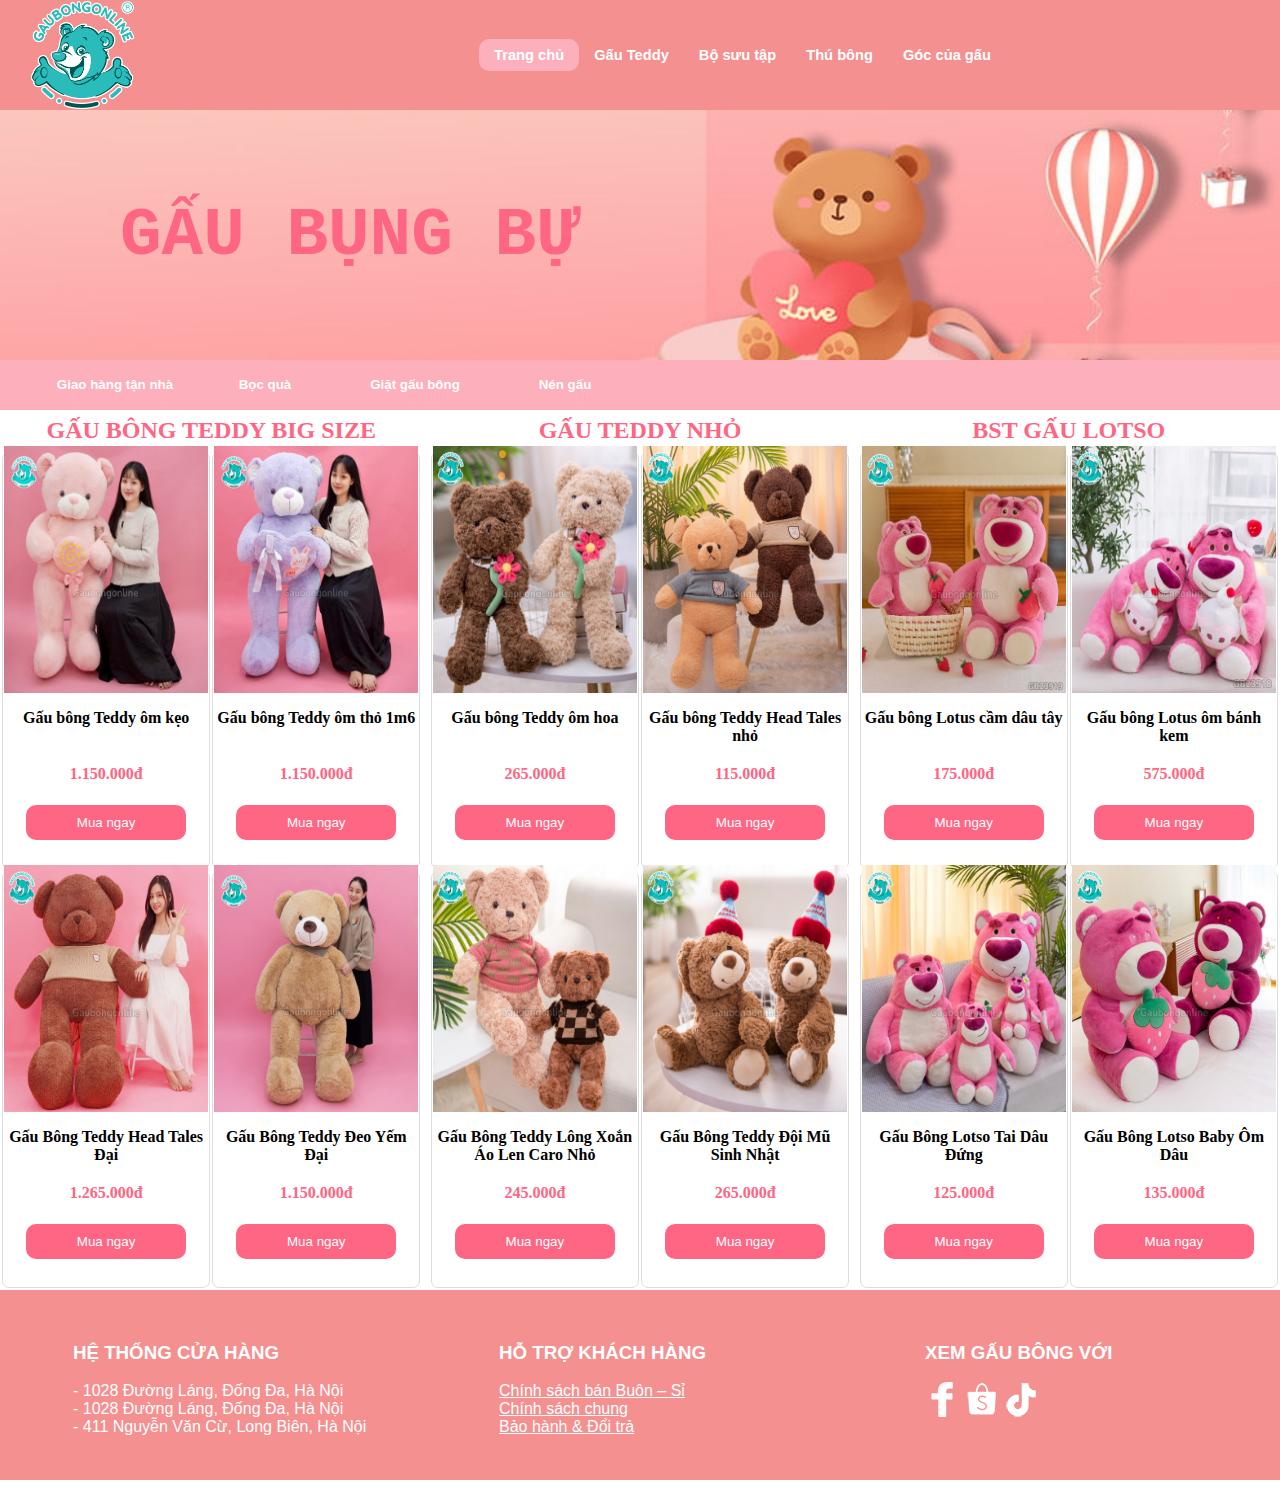
<file: index.html>
<html >
<head>
    <meta charset="UTF-8">
    <link rel="shortcut icon" type="image/x-icon" href="logo.png">
    <title>Gấu Bông Bụng Bự</title>
    <link rel="stylesheet" type="text/css" href="style.css">
</head>
<body>
    <nav id="primary_nav_wrap">
        <img src="logo.png"/>
        <aside id="section-menu">
            <ul>
            <li class="current-menu-item"><a href="MinhTrang.html">Trang chủ</a></li>
            <li><a href="#">Gấu Teddy</a>
                <ul>
                    <li><a href="#">Gấu Teddy to</a></li>
                    <li><a href="#">Gấu Teddy rẻ</a></li>
                    <li><a href="#">Gấu Teddy cao cấp</a></li>
                </ul>
            </li> 
            <li><a href="#">Bộ sưu tập</a>
                <ul>
                    <li><a href="#">Gấu bản quyền</a></li>
                    <li><a href="#">Gấu độc quyền</a></li>
                    <li><a href="#">BST ngày lễ</a></li>
                </ul>
            </li>
            <li><a href="#">Thú bông</a>
                <ul>
                    <li><a href="#">Thú bông loài vật</a></li>
                    <li><a href="#">BST gấu bông big size</a></li>
                    <li><a href="#">Thú bông theo màu sắc</a></li>
                </ul>
            </li>
            <li><a href="#">Góc của gấu</a>
                <ul>
                    <li><a href="#">Tích điểm</a></li>
                    <li><a href="#">Dịch vụ</a></li>
                    <li><a href="#">Hệ thống</a></li>
                </ul>
            </li>
            </ul>
        </aside>
    </nav>
    <aside id="banner">
        <h1>Gấu Bụng Bự</h1>
    </aside>
    <header id="section-submenu">
        <ul>
        <li><a href="#">Giao hàng tận nhà</a>
            <ul class="menu-type1">
                <li><a href="#">Nội thành</a></li>
                <li><a href="#">Ngoại thành</a></li>
            </ul>
        </li>
        <li><a href="#">Bọc quà</a>
            <ul class="menu-type2">
                <li><a href="#">Hộp</a></li>
                <li><a href="#">Giấy</a></li>
            </ul>
        </li>
        <li><a href="#">Giặt gấu bông</a>
            <ul class="menu-type1">
                <li><a href="#">Trên 1m</a></li>
                <li><a href="#">Dưới 1m</a></li>
            </ul>            
        </li>
        <li><a href="#">Nén gấu</a></li>
        </ul>
    </header>
    <article id="content">
        <aside class="content-item">
            <h3>GẤU BÔNG TEDDY BIG SIZE</h3>
            <table>
                <tr>
                    <td>
                        <img src="h1.jpg"/>
                        <p class="product-name"><a href="#">Gấu bông Teddy ôm kẹo</a></p>
                        <p class="product-price">1.150.000đ</p>
                        <aside  class="shop-now"><button>Mua ngay</button></aside>
                    </td>
                    <td>
                        <img src="h2.jpg"/>
                        <p class="product-name"><a href="#">Gấu bông Teddy ôm thỏ 1m6</a></p>
                        <p class="product-price">1.150.000đ</p>
                        <aside  class="shop-now"><button>Mua ngay</button></aside>
                    </td>
                </tr>
                <tr>
                    <td>
                        <img src="h13.jpg"/>
                        <p class="product-name"><a href="#">Gấu Bông Teddy Head Tales Đại</a></p>
                        <p class="product-price">1.265.000đ</p>
                        <aside  class="shop-now"><button>Mua ngay</button></aside>
                    </td>
                    <td>
                        <img src="h14.jpg"/>
                        <p class="product-name"><a href="#">Gấu Bông Teddy Đeo Yếm Đại</a></p>
                        <p class="product-price">1.150.000đ</p>
                        <aside  class="shop-now"><button>Mua ngay</button></aside>
                    </td>
                </tr>
            </table>
        </aside>
        <aside class="content-item">
            <h3>GẤU TEDDY NHỎ</h3>
            <table>
                <tr>
                    <td>
                        <img src="h3.jpg"/>
                        <p class="product-name"><a href="#">Gấu bông Teddy ôm hoa</a></p>
                        <p class="product-price">265.000đ</p>
                        <aside  class="shop-now"><button>Mua ngay</button></aside>
                    </td>
                    <td>
                        <img src="h4.jpg"/>
                        <p class="product-name"><a href="#">Gấu bông Teddy Head Tales nhỏ</a></p>
                        <p class="product-price">115.000đ</p>
                        <aside  class="shop-now"><button>Mua ngay</button></aside>
                    </td>
                </tr>
                <tr>
                    <td>
                        <img src="h23.jpg"/>
                        <p class="product-name"><a href="#">Gấu Bông Teddy Lông Xoắn Áo Len Caro Nhỏ</a></p>
                        <p class="product-price">245.000đ</p>
                        <aside  class="shop-now"><button>Mua ngay</button></aside>
                    </td>
                    <td>
                        <img src="h24.jpg"/>
                        <p class="product-name"><a href="#">Gấu Bông Teddy Đội Mũ Sinh Nhật </a></p>
                        <p class="product-price">265.000đ</p>
                        <aside  class="shop-now"><button>Mua ngay</button></aside>
                    </td>
                </tr>
            </table>
        </aside>
        <aside class="content-item">
            <h3>BST GẤU LOTSO</h3>
            <table>
                <tr>
                    <td>
                        <img src="h5.jpg"/>
                        <p class="product-name"><a href="#">Gấu bông Lotus cầm dâu tây </a></p>
                        <p class="product-price">175.000đ</p>
                        <aside  class="shop-now"><button>Mua ngay</button></aside>
                    </td>
                    <td>
                        <img src="h6.jpg"/>
                        <p class="product-name"><a href="#">Gấu bông Lotus ôm bánh kem</a></p>
                        <p class="product-price">575.000đ</p>
                        <aside  class="shop-now"><button>Mua ngay</button></aside>
                    </td>
                </tr>
                <tr>
                    <td>
                        <img src="h43.jpg"/>
                        <p class="product-name"><a href="#">Gấu Bông Lotso Tai Dâu Đứng</a></p>
                        <p class="product-price">125.000đ</p>
                        <aside  class="shop-now"><button>Mua ngay</button></aside>
                    </td>
                    <td>
                        <img src="h44.png"/>
                        <p class="product-name"><a href="#">Gấu Bông Lotso Baby Ôm Dâu</a></p>
                        <p class="product-price">135.000đ</p>
                        <aside  class="shop-now"><button>Mua ngay</button></aside>
                    </td>
                </tr>
            </table>
        </aside>
    </article>
    <footer>
        <table id="footer-table">
            <tr>
                <td>
                    <aside class="footer-box">
                        <h3 class="footer-title">HỆ THỐNG CỬA HÀNG</h3>
                        <ul class="footer-left">
                            <li class="footer-list">- 1028 Đường Láng, Đống Đa, Hà Nội</li>
                            <li class="footer-list">- 1028 Đường Láng, Đống Đa, Hà Nội</li>
                            <li class="footer-list">- 411 Nguyễn Văn Cừ, Long Biên, Hà Nội</li>
                        </ul>
                    </aside>
                </td>
                <td>
                    <aside class="footer-box">
                        <h3 class="footer-title">HỖ TRỢ KHÁCH HÀNG</h3>
                        <ul class="footer-center">
                            <li class="footer-list"><a href="#">Chính sách bán Buôn – Sỉ</a></li>
                            <li class="footer-list"><a href="#">Chính sách chung</a></li>
                            <li class="footer-list"><a href="#">Bảo hành & Đổi trả</a></li>
                        </ul>
                    </aside>
                </td>
                <td>
                    <aside class="footer-box">
                        <h3 class="footer-title">XEM GẤU BÔNG VỚI</h3>
                        <a href="#" target="_blank" rel="nofollow" class="footer-icon">
                            <img src="fb.png"></a>
                        <a href="#" target="_blank" rel="nofollow">
                            <img src="sp.png"></a>
                        <a href="#" target="_blank" rel="nofollow">
                            <img src="tt.png"></a>
                    </aside>
                </td>
            </tr>
        </table>
    </footer>
</body>
</html>
</file>
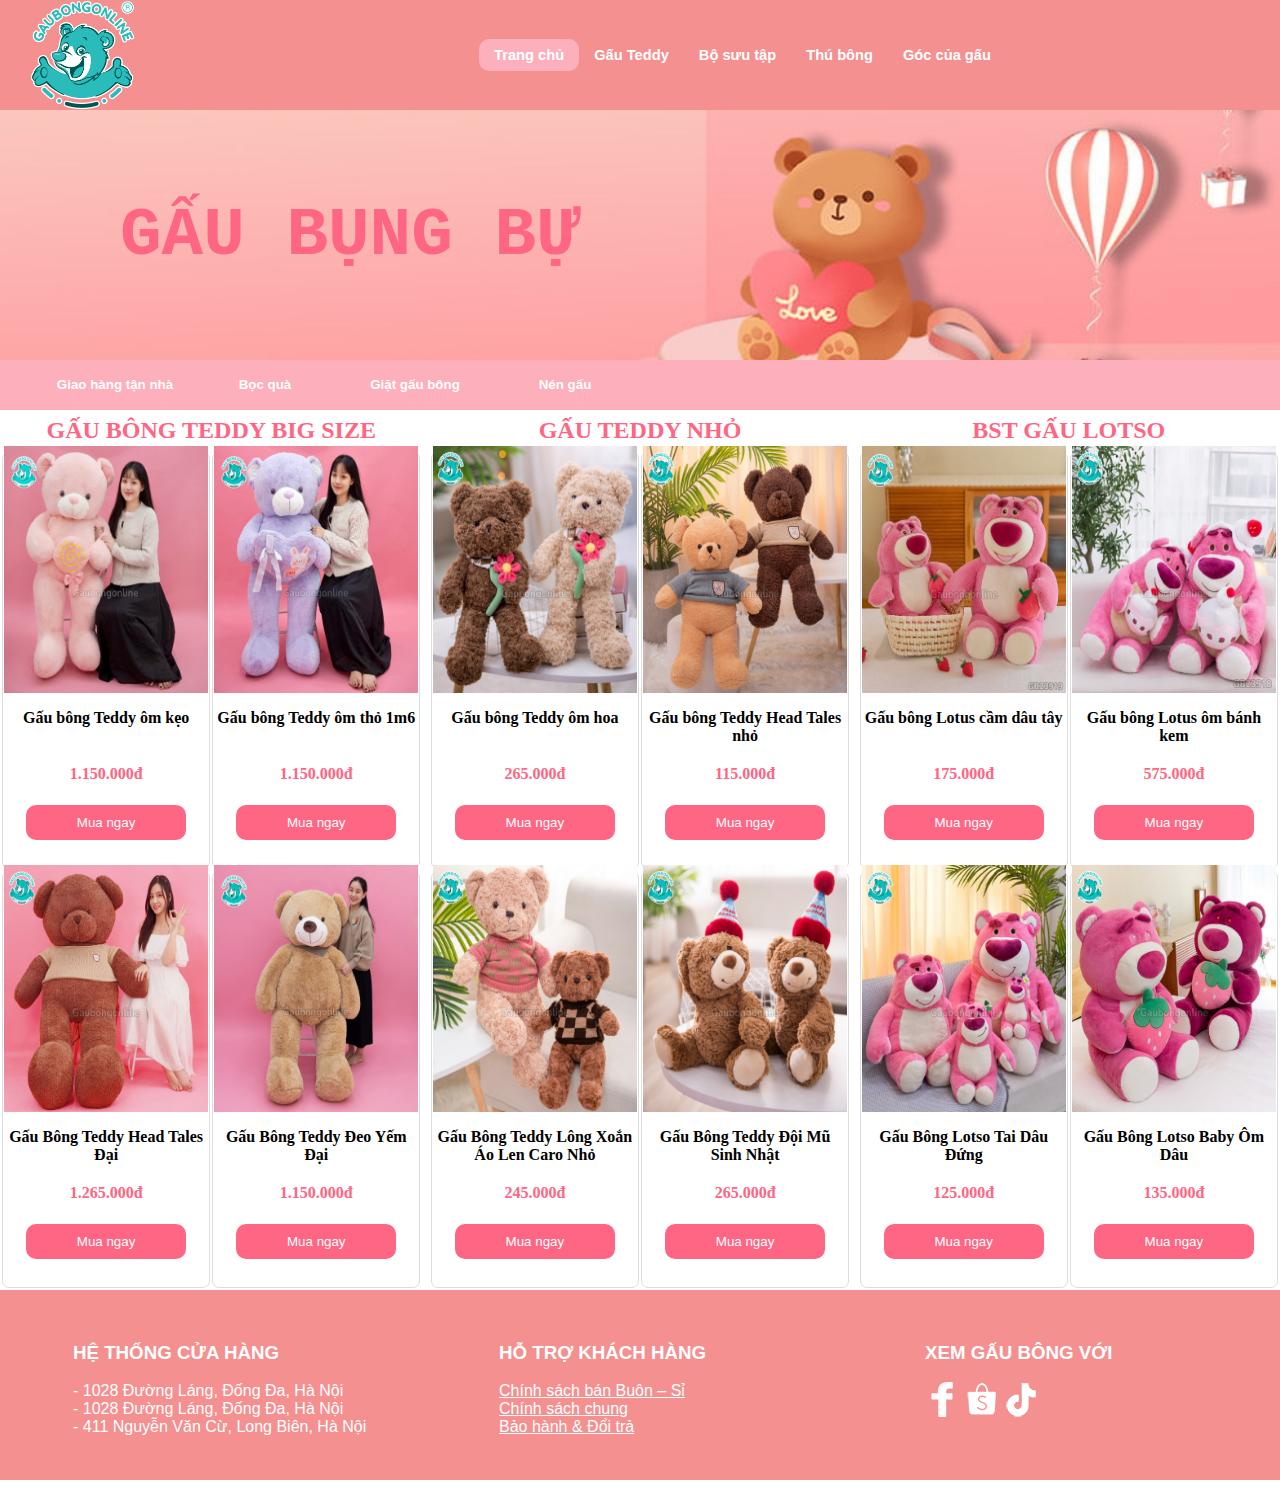
<file: MinhTrang.html>
<html >
<head>
    <meta charset="UTF-8">
    <link rel="shortcut icon" type="image/x-icon" href="logo.png">
    <title>Gấu Bông Bụng Bự</title>
    <link rel="stylesheet" type="text/css" href="MinhTrang.css">
</head>
<body>
    <nav id="primary_nav_wrap">
        <img src="logo.png"/>
        <aside id="section-menu">
            <ul>
            <li class="current-menu-item"><a href="MinhTrang.html">Trang chủ</a></li>
            <li><a href="#">Gấu Teddy</a>
                <ul>
                    <li><a href="#">Gấu Teddy to</a></li>
                    <li><a href="#">Gấu Teddy rẻ</a></li>
                    <li><a href="#">Gấu Teddy cao cấp</a></li>
                </ul>
            </li> 
            <li><a href="#">Bộ sưu tập</a>
                <ul>
                    <li><a href="#">Gấu bản quyền</a></li>
                    <li><a href="#">Gấu độc quyền</a></li>
                    <li><a href="#">BST ngày lễ</a></li>
                </ul>
            </li>
            <li><a href="#">Thú bông</a>
                <ul>
                    <li><a href="#">Thú bông loài vật</a></li>
                    <li><a href="#">BST gấu bông big sizec</a></li>
                    <li><a href="#">Thú bông theo màu sắ</a></li>
                </ul>
            </li>
            <li><a href="#">Góc của gấu</a>
                <ul>
                    <li><a href="#">Tích điểm</a></li>
                    <li><a href="#">Dịch vụ</a></li>
                    <li><a href="#">Hệ thống</a></li>
                </ul>
            </li>
            </ul>
        </aside>
    </nav>
    <aside id="banner">
        <h1>Gấu Bụng Bự</h1>
    </aside>
    <header id="section-submenu">
        <ul>
        <li><a href="#">Giao hàng tận nhà</a>
            <ul class="menu-type1">
                <li><a href="#">Nội thành</a></li>
                <li><a href="#">Ngoại thành</a></li>
            </ul>
        </li>
        <li><a href="#">Bọc quà</a>
            <ul class="menu-type2">
                <li><a href="#">Hộp</a></li>
                <li><a href="#">Giấy</a></li>
            </ul>
        </li>
        <li><a href="#">Giặt gấu bông</a>
            <ul class="menu-type1">
                <li><a href="#">Trên 1m</a></li>
                <li><a href="#">Dưới 1m</a></li>
            </ul>            
        </li>
        <li><a href="#">Nén gấu</a></li>
        </ul>
    </header>
    <article id="content">
        <aside class="content-item">
            <h3>GẤU BÔNG TEDDY BIG SIZE</h3>
            <table>
                <tr>
                    <td>
                        <img src="h1.jpg"/>
                        <p class="product-name"><a href="#">Gấu bông Teddy ôm kẹo</a></p>
                        <p class="product-price">1.150.000đ</p>
                        <aside  class="shop-now"><button>Mua ngay</button></aside>
                    </td>
                    <td>
                        <img src="h2.jpg"/>
                        <p class="product-name"><a href="#">Gấu bông Teddy ôm thỏ 1m6</a></p>
                        <p class="product-price">1.150.000đ</p>
                        <aside  class="shop-now"><button>Mua ngay</button></aside>
                    </td>
                </tr>
                <tr>
                    <td>
                        <img src="h13.jpg"/>
                        <p class="product-name"><a href="#">Gấu Bông Teddy Head Tales Đại</a></p>
                        <p class="product-price">1.265.000đ</p>
                        <aside  class="shop-now"><button>Mua ngay</button></aside>
                    </td>
                    <td>
                        <img src="h14.jpg"/>
                        <p class="product-name"><a href="#">Gấu Bông Teddy Đeo Yếm Đại</a></p>
                        <p class="product-price">1.150.000đ</p>
                        <aside  class="shop-now"><button>Mua ngay</button></aside>
                    </td>
                </tr>
            </table>
        </aside>
        <aside class="content-item">
            <h3>GẤU TEDDY NHỎ</h3>
            <table>
                <tr>
                    <td>
                        <img src="h3.jpg"/>
                        <p class="product-name"><a href="#">Gấu bông Teddy ôm hoa</a></p>
                        <p class="product-price">265.000đ</p>
                        <aside  class="shop-now"><button>Mua ngay</button></aside>
                    </td>
                    <td>
                        <img src="h4.jpg"/>
                        <p class="product-name"><a href="#">Gấu bông Teddy Head Tales nhỏ</a></p>
                        <p class="product-price">115.000đ</p>
                        <aside  class="shop-now"><button>Mua ngay</button></aside>
                    </td>
                </tr>
                <tr>
                    <td>
                        <img src="h23.jpg"/>
                        <p class="product-name"><a href="#">Gấu Bông Teddy Lông Xoắn Áo Len Caro Nhỏ</a></p>
                        <p class="product-price">245.000đ</p>
                        <aside  class="shop-now"><button>Mua ngay</button></aside>
                    </td>
                    <td>
                        <img src="h24.jpg"/>
                        <p class="product-name"><a href="#">Gấu Bông Teddy Đội Mũ Sinh Nhật </a></p>
                        <p class="product-price">265.000đ</p>
                        <aside  class="shop-now"><button>Mua ngay</button></aside>
                    </td>
                </tr>
            </table>
        </aside>
        <aside class="content-item">
            <h3>BST GẤU LOTSO</h3>
            <table>
                <tr>
                    <td>
                        <img src="h5.jpg"/>
                        <p class="product-name"><a href="#">Gấu bông Lotus cầm dâu tây </a></p>
                        <p class="product-price">175.000đ</p>
                        <aside  class="shop-now"><button>Mua ngay</button></aside>
                    </td>
                    <td>
                        <img src="h6.jpg"/>
                        <p class="product-name"><a href="#">Gấu bông Lotus ôm bánh kem</a></p>
                        <p class="product-price">575.000đ</p>
                        <aside  class="shop-now"><button>Mua ngay</button></aside>
                    </td>
                </tr>
                <tr>
                    <td>
                        <img src="h43.jpg"/>
                        <p class="product-name"><a href="#">Gấu Bông Lotso Tai Dâu Đứng</a></p>
                        <p class="product-price">125.000đ</p>
                        <aside  class="shop-now"><button>Mua ngay</button></aside>
                    </td>
                    <td>
                        <img src="h44.png"/>
                        <p class="product-name"><a href="#">Gấu Bông Lotso Baby Ôm Dâu</a></p>
                        <p class="product-price">135.000đ</p>
                        <aside  class="shop-now"><button>Mua ngay</button></aside>
                    </td>
                </tr>
            </table>
        </aside>
    </article>
    <footer>
        <table id="footer-table">
            <tr>
                <td>
                    <aside class="footer-box">
                        <h3 class="footer-title">HỆ THỐNG CỬA HÀNG</h3>
                        <ul class="footer-left">
                            <li class="footer-list">- 1028 Đường Láng, Đống Đa, Hà Nội</li>
                            <li class="footer-list">- 1028 Đường Láng, Đống Đa, Hà Nội</li>
                            <li class="footer-list">- 411 Nguyễn Văn Cừ, Long Biên, Hà Nội</li>
                        </ul>
                    </aside>
                </td>
                <td>
                    <aside class="footer-box">
                        <h3 class="footer-title">HỖ TRỢ KHÁCH HÀNG</h3>
                        <ul class="footer-center">
                            <li class="footer-list"><a href="#">Chính sách bán Buôn – Sỉ</a></li>
                            <li class="footer-list"><a href="#">Chính sách chung</a></li>
                            <li class="footer-list"><a href="#">Bảo hành & Đổi trả</a></li>
                        </ul>
                    </aside>
                </td>
                <td>
                    <aside class="footer-box">
                        <h3 class="footer-title">XEM GẤU BÔNG VỚI</h3>
                        <a href="#" target="_blank" rel="nofollow" class="footer-icon">
                            <img src="fb.png"></a>
                        <a href="#" target="_blank" rel="nofollow">
                            <img src="sp.png"></a>
                        <a href="#" target="_blank" rel="nofollow">
                            <img src="tt.png"></a>
                    </aside>
                </td>
            </tr>
        </table>
    </footer>
</body>
</html>
</file>
<file: style.css>
*{
    box-sizing: border-box;
}

body{
    font-size: 20pt;
    background-color: white;
    margin: 0;
    padding: 0;
}

#primary_nav_wrap
{
    height: 110px;
    width: 100%;
    display: flex;
    background-color: #f49090;
}

#primary_nav_wrap img {
    width: 178px;
    height: 110px;
}

#section-menu{
    height: 110px;
    width: 100%;
    display: flex;
    align-items: center;
}

#primary_nav_wrap ul
{
	list-style:none;
	position:relative;
    margin: 0 auto;
}

#primary_nav_wrap ul a
{
	display:block;
	color:#ffffff;
	text-decoration:none;
	font-weight:700;
	font-size:11pt;
	line-height:32px;
	padding:0 15px;
	font-family:"HelveticaNeue","Helvetica Neue",Helvetica,Arial,sans-serif;
}

#primary_nav_wrap ul li
{
	position:relative;
	float:left;
	margin:0;
	padding:0
}

#primary_nav_wrap ul li.current-menu-item
{
	background:#fdafbc;
    border-radius: 10px;
}

#primary_nav_wrap ul li:hover
{
	background:#02c4c1;
    border-radius: 10px;
}

#primary_nav_wrap ul ul
{
	display:none;
	position:absolute;
	top:100%;
	left:0;
	background:#f49090;
	padding:0;
    width: 150px;
}

#primary_nav_wrap ul ul li
{
	float:none;
    width: 150px;
}

#primary_nav_wrap ul ul a
{
	line-height:120%;
	padding:10px 15px;
}


#primary_nav_wrap ul li:hover > ul
{
	display:block;
}

#banner{
    width: 100%;
    height: 250px;
    background-image: url('bggaubu.jpg');
    background-repeat: no-repeat;
    background-position: center;
    background-size: cover;
    display: flex;
    align-items: center;
}



#banner h1{
    text-transform: uppercase;
    color: #ff6683;
    margin: 0;
    padding-left: 120px;
    font-size: 52pt;
    font-family: monospace;

}


#section-submenu{
    height: 50px;
    width: 100%;
    display: flex;
    align-items: center;
    background-color: #FDAFBC;
}

#section-submenu ul
{
	list-style:none;
	position:relative;
}

#section-submenu ul a
{
	display:block;
	color:#ffffff;
	text-decoration:none;
	font-weight:700;
	font-size: 10pt;
	line-height:32px;
	padding:0 15px;
	font-family:"HelveticaNeue","Helvetica Neue",Helvetica,Arial,sans-serif;
}

#section-submenu ul li
{
	/* position:relative; */
	float:left;
	margin:0;
	padding:0;
    width: 150px;
    text-align: center;
}

#section-submenu ul li:hover
{
	background:#02c4c1;
    border-radius: 10px;
}

#section-submenu ul .menu-type1
{
	display:none;
	position:absolute;
	background:#FDAFBC;
	padding:0;
    width: 150px;
}

#section-submenu ul .menu-type1 li
{
	float:none;
	width:200px;
    position: relative;
    width: 150px;
}

#section-submenu ul .menu-type1 a
{
	line-height:120%;
	padding:10px 15px;;
}

#section-submenu ul li:hover > .menu-type1
{
	display:block;
}

#section-submenu ul .menu-type2
{
	display:none;
    position: absolute;
    top: 0;
    left: 340px;
    background: #FDAFBC;
    padding: 0;
}

#section-submenu ul .menu-type2 li
{
	float:none;
	width:200px
}

#section-submenu ul .menu-type2 a
{
	line-height:120%;
	padding:10px 15px
}

#section-submenu ul li:hover > .menu-type2
{
	display:block;
}

#content{
    width: 100%;
    height: 880px;
    background-color: whites;

    display: flex;
    justify-content: space-between;
}

#content .content-item{
    flex-basis: 33%;
    border-radius: 3px;
}

#content .content-item h3{
    font-size: 1.5rem;
    text-transform: uppercase;
    text-align: center;
    margin: 0;
    color: #ff6683;
    font-weight: 900;
    height: 40px;
    line-height: 40px;
}

#content table{
    height: 840px;
    width: 100%;
}

#content table tr td{
    border: 1px solid #ddd;
    border-radius: 7px;
}

#content table tr td:hover{
    box-shadow: 0 0.625rem 1.875rem rgba(0, 0, 0, 0.4);
    transition: all 0.5s ease 0s;
}

#content table tr td img{
    width: 100%;
    height: 60%;
    margin-top: -35px;
}

#content table tr td p{
    text-align: center;
    height: 40px;
}

.product-name a{
    text-decoration: none;
    color: black;
    font-size: inherit;
    font-weight: 600;
}

.product-name a:hover{
    color: 02c4c1;
    font-size: 13pt;
}

.product-price{
    font-size: inherit;
    font-weight: 800;
    color: #ff6683;
    margin: 0;
}

.shop-now{
    display: flex;
    justify-content: center;
    align-items: center;
}

.shop-now button{
    min-width: 10rem;
    border-radius: 10px;
    color: #fff;
    background: #ff6683;
    border-color: #ff6683;
    border: none;
    height: 35px;
}

.shop-now button:hover{
    color: #fff;
    background: #02c4c1;
    border-color: #02c4c1;
    cursor: pointer;
}

footer{
    height: 190px;
    background-color: #f49090;
    font-family: "HelveticaNeue","Helvetica Neue",Helvetica,Arial,sans-serif;
}

#footer-table{
    width: 100%;
    height: 100%;
}

#footer-table tr td{
    width: 33.3%;
}

.footer-title{
    color: white;
    padding-left: 40px;
}

.footer-left{
    list-style-type: none;
}

.footer-list{
    color: white;
}

.footer-center{
    list-style-type: none;
}   

.footer-center a{
    color: white;
}

.footer-center a:hover{
    background-color: #02c4c1;
}

.footer-box{
    height:190px;
    padding: 30px;
}

.footer-icon{
    padding-left: 40px;
}
</file>
<file: MinhTrang.css>
*{
    box-sizing: border-box;
}

body{
    font-size: 20pt;
    background-color: white;
    margin: 0;
    padding: 0;
}

#primary_nav_wrap
{
    height: 110px;
    width: 100%;
    display: flex;
    background-color: #f49090;
}

#primary_nav_wrap img {
    width: 178px;
    height: 110px;
}

#section-menu{
    height: 110px;
    width: 100%;
    display: flex;
    align-items: center;
}

#primary_nav_wrap ul
{
	list-style:none;
	position:relative;
    margin: 0 auto;
}

#primary_nav_wrap ul a
{
	display:block;
	color:#ffffff;
	text-decoration:none;
	font-weight:700;
	font-size:11pt;
	line-height:32px;
	padding:0 15px;
	font-family:"HelveticaNeue","Helvetica Neue",Helvetica,Arial,sans-serif;
}

#primary_nav_wrap ul li
{
	position:relative;
	float:left;
	margin:0;
	padding:0
}

#primary_nav_wrap ul li.current-menu-item
{
	background:#fdafbc;
    border-radius: 10px;
}

#primary_nav_wrap ul li:hover
{
	background:#02c4c1;
    border-radius: 10px;
}

#primary_nav_wrap ul ul
{
	display:none;
	position:absolute;
	top:100%;
	left:0;
	background:#f49090;
	padding:0;
    width: 150px;
}

#primary_nav_wrap ul ul li
{
	float:none;
    width: 150px;
}

#primary_nav_wrap ul ul a
{
	line-height:120%;
	padding:10px 15px;
}


#primary_nav_wrap ul li:hover > ul
{
	display:block;
}

#banner{
    width: 100%;
    height: 250px;
    background-image: url('bggaubu.jpg');
    background-repeat: no-repeat;
    background-position: center;
    background-size: cover;
    display: flex;
    align-items: center;
}



#banner h1{
    text-transform: uppercase;
    color: #ff6683;
    margin: 0;
    padding-left: 120px;
    font-size: 52pt;
    font-family: monospace;

}


#section-submenu{
    height: 50px;
    width: 100%;
    display: flex;
    align-items: center;
    background-color: #FDAFBC;
}

#section-submenu ul
{
	list-style:none;
	position:relative;
}

#section-submenu ul a
{
	display:block;
	color:#ffffff;
	text-decoration:none;
	font-weight:700;
	font-size: 10pt;
	line-height:32px;
	padding:0 15px;
	font-family:"HelveticaNeue","Helvetica Neue",Helvetica,Arial,sans-serif;
}

#section-submenu ul li
{
	/* position:relative; */
	float:left;
	margin:0;
	padding:0;
    width: 150px;
    text-align: center;
}

#section-submenu ul li:hover
{
	background:#02c4c1;
    border-radius: 10px;
}

#section-submenu ul .menu-type1
{
	display:none;
	position:absolute;
	background:#FDAFBC;
	padding:0;
    width: 150px;
}

#section-submenu ul .menu-type1 li
{
	float:none;
	width:200px;
    position: relative;
    width: 150px;
}

#section-submenu ul .menu-type1 a
{
	line-height:120%;
	padding:10px 15px;;
}

#section-submenu ul li:hover > .menu-type1
{
	display:block;
}

#section-submenu ul .menu-type2
{
	display:none;
    position: absolute;
    top: 0;
    left: 340px;
    background: #FDAFBC;
    padding: 0;
}

#section-submenu ul .menu-type2 li
{
	float:none;
	width:200px
}

#section-submenu ul .menu-type2 a
{
	line-height:120%;
	padding:10px 15px
}

#section-submenu ul li:hover > .menu-type2
{
	display:block;
}

#content{
    width: 100%;
    height: 880px;
    background-color: whites;

    display: flex;
    justify-content: space-between;
}

#content .content-item{
    flex-basis: 33%;
    border-radius: 3px;
}

#content .content-item h3{
    font-size: 1.5rem;
    text-transform: uppercase;
    text-align: center;
    margin: 0;
    color: #ff6683;
    font-weight: 900;
    height: 40px;
    line-height: 40px;
}

#content table{
    height: 840px;
    width: 100%;
}

#content table tr td{
    border: 1px solid #ddd;
    border-radius: 7px;
}

#content table tr td:hover{
    box-shadow: 0 0.625rem 1.875rem rgba(0, 0, 0, 0.4);
    transition: all 0.5s ease 0s;
}

#content table tr td img{
    width: 100%;
    height: 60%;
    margin-top: -35px;
}

#content table tr td p{
    text-align: center;
    height: 40px;
}

.product-name a{
    text-decoration: none;
    color: black;
    font-size: inherit;
    font-weight: 600;
}

.product-name a:hover{
    color: 02c4c1;
    font-size: 13pt;
}

.product-price{
    font-size: inherit;
    font-weight: 800;
    color: #ff6683;
    margin: 0;
}

.shop-now{
    display: flex;
    justify-content: center;
    align-items: center;
}

.shop-now button{
    min-width: 10rem;
    border-radius: 10px;
    color: #fff;
    background: #ff6683;
    border-color: #ff6683;
    border: none;
    height: 35px;
}

.shop-now button:hover{
    color: #fff;
    background: #02c4c1;
    border-color: #02c4c1;
    cursor: pointer;
}

footer{
    height: 190px;
    background-color: #f49090;
    font-family: "HelveticaNeue","Helvetica Neue",Helvetica,Arial,sans-serif;
}

#footer-table{
    width: 100%;
    height: 100%;
}

#footer-table tr td{
    width: 33.3%;
}

.footer-title{
    color: white;
    padding-left: 40px;
}

.footer-left{
    list-style-type: none;
}

.footer-list{
    color: white;
}

.footer-center{
    list-style-type: none;
}   

.footer-center a{
    color: white;
}

.footer-center a:hover{
    background-color: #02c4c1;
}

.footer-box{
    height:190px;
    padding: 30px;
}

.footer-icon{
    padding-left: 40px;
}
</file>
